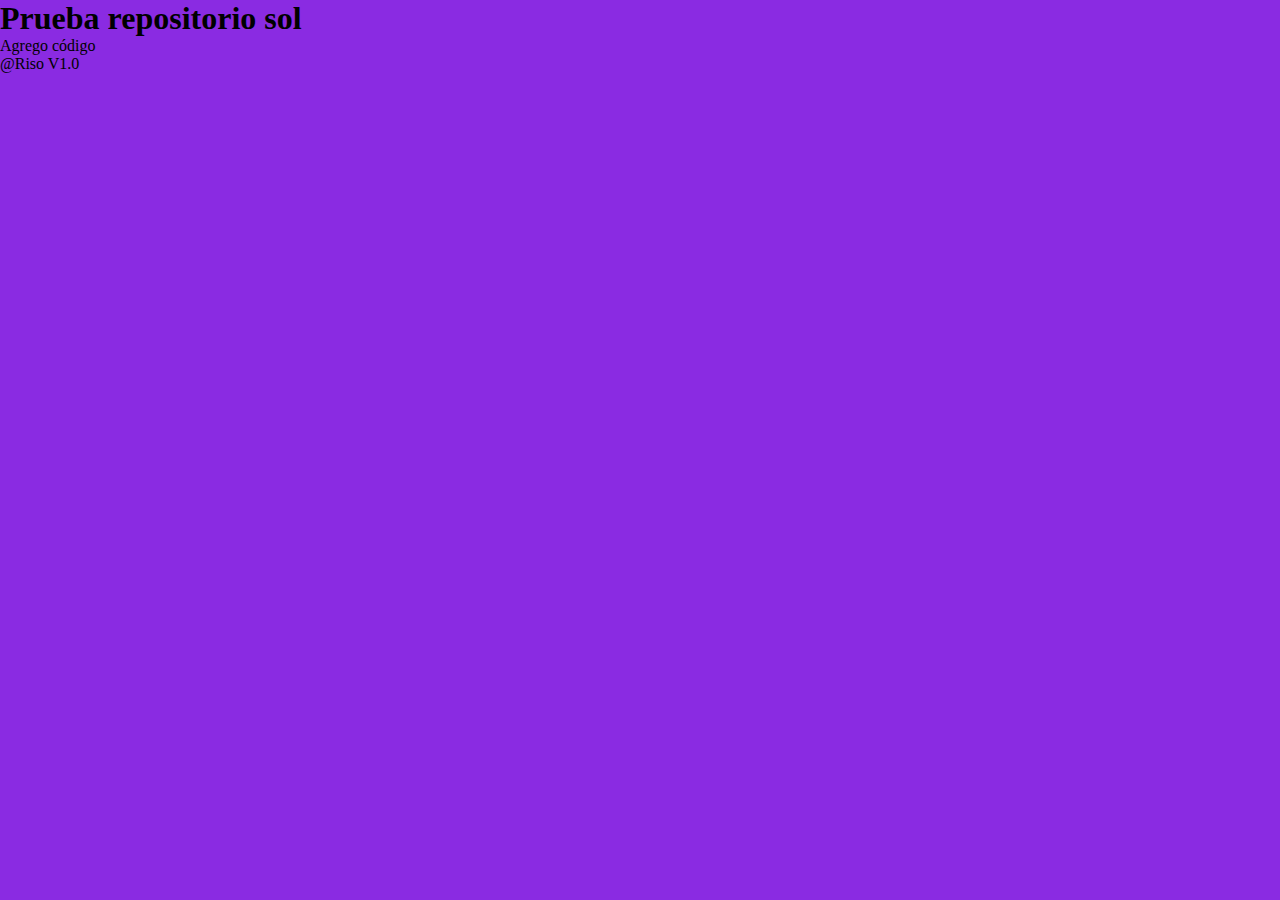
<file: Index.html>
<!DOCTYPE html>
<html lang="en">
  <head>
    <meta charset="UTF-8" />
    <meta name="viewport" content="width=, initial-scale=1.0" />
    <link rel="stylesheet" href="Styles/estilos.css" />
    <title>Document</title>
  </head>
  <body>
    <h1>Prueba repositorio sol</h1>
    <p>Agrego código</p>
  </body>
  <footer>@Riso V1.0</footer>
</html>
</file>
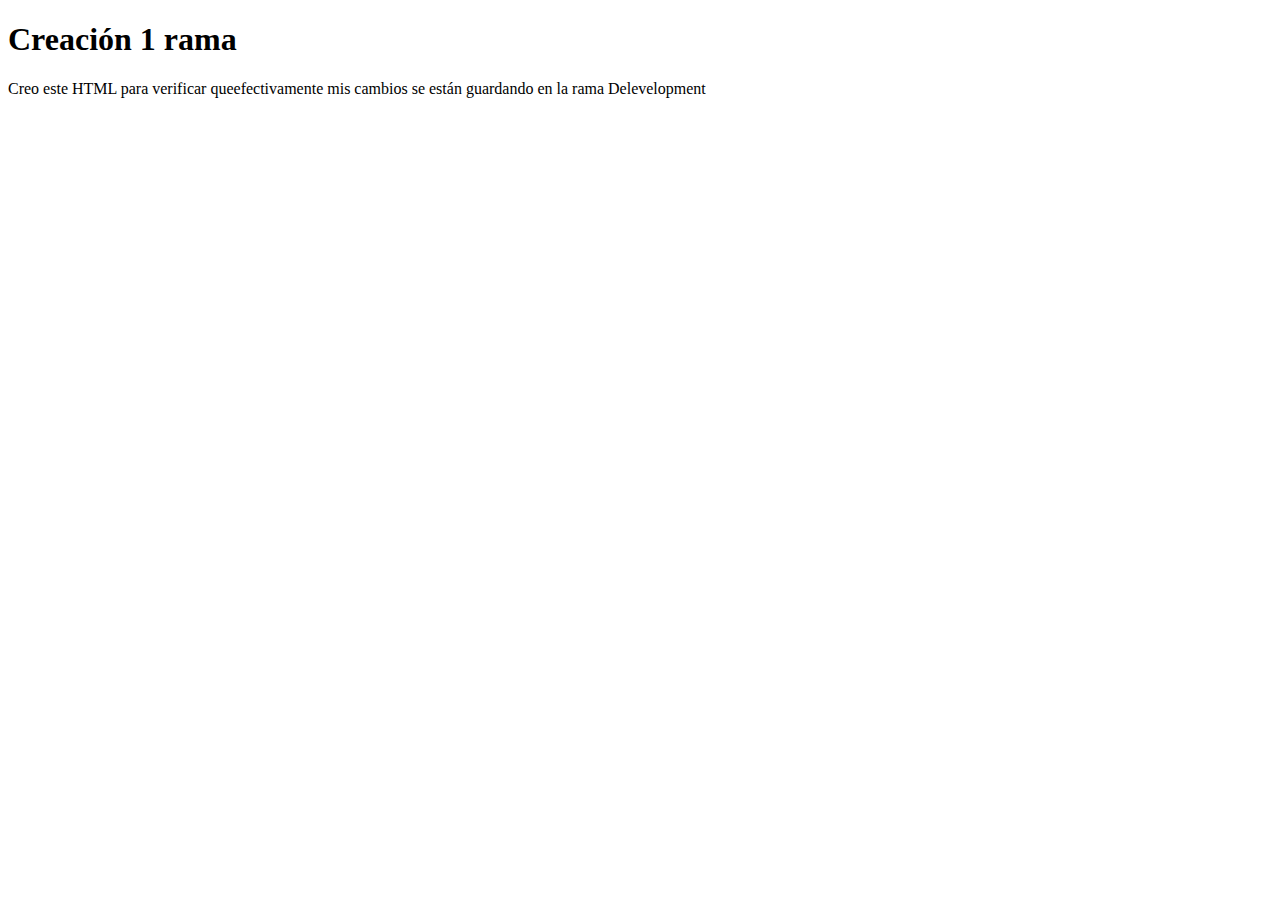
<file: EvidenciaRamaDt.html>
<!DOCTYPE html>
<html lang="en">
  <head>
    <meta charset="UTF-8" />
    <meta name="viewport" content="width=, initial-scale=1.0" />
    <title>Document</title>
  </head>
  <body>
    <h1>Creación 1 rama</h1>
    <p>
      Creo este HTML para verificar queefectivamente mis cambios se están
      guardando en la rama Delevelopment
    </p>
  </body>
</html>
</file>
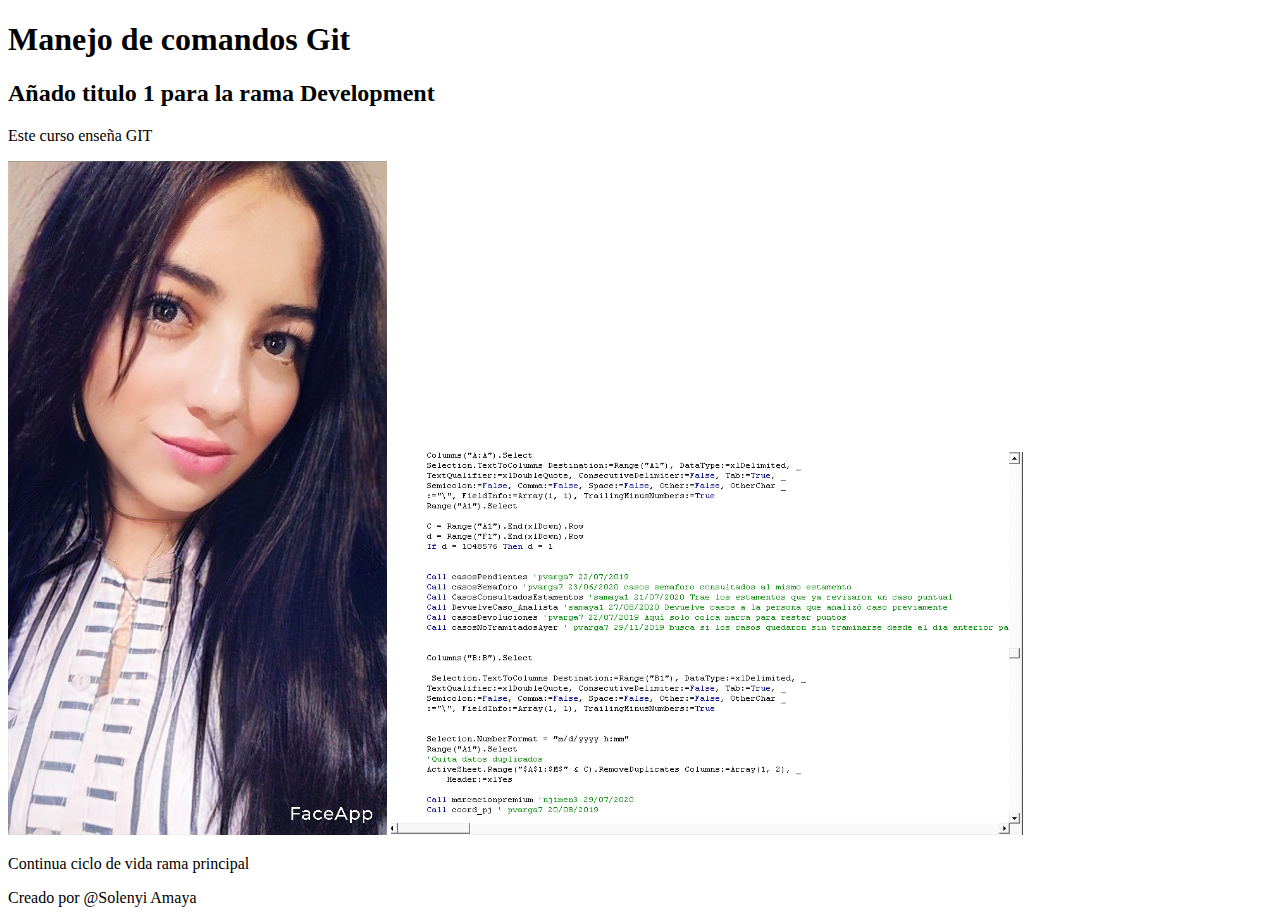
<file: Git.html>
<!DOCTYPE html>
<html lang="es">
  <head>
    <meta charset="UTF-8" />
    <meta name="viewport" content="width=<device-width>, initial-scale=1.0" />
    <title>Document</title>
  </head>
  <body>
    <h1>Manejo de comandos Git</h1>
    <h2>Añado titulo 1 para la rama Development</h2>
    <p>Este curso enseña GIT</p>
    <div>
      <img src="img/Foto.jpeg" alt="Foto de prueba" width="30%" />
      <img src="img/Métodos Estamentos.PNG" alt="Foto 2" width="50%" />
    </div>
    <section>
      <article>
        <p>Continua ciclo de vida rama principal</p>
      </article>
    </section>
  </body>
  <footer>Creado por @Solenyi Amaya</footer>
</html>
</file>
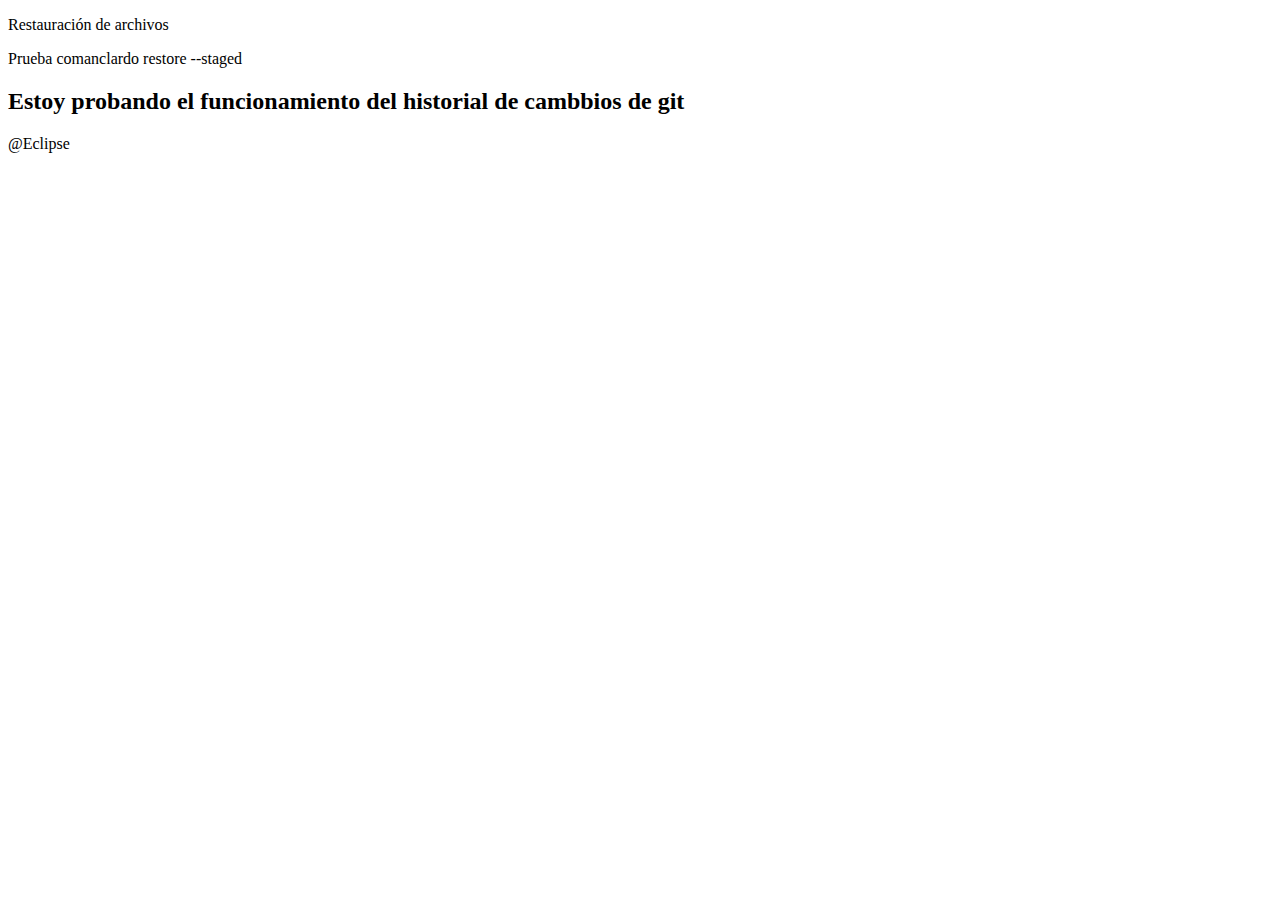
<file: Prueba.html>
<!DOCTYPE html>
<html lang="en">
  <head>
    <meta charset="UTF-8" />
    <meta name="viewport" content="width=, initial-scale=1.0" />
    <title>Document</title>
  </head>
  <body>
    <p>Restauración de archivos</p>
    <div>
      <p>Prueba comanclardo restore --staged</p>
    </div>
    <div>
      <p>
        <h2>Estoy probando el funcionamiento del historial de cambbios de git</h2>
      </p>
    </div>
  </body>
  <footer>@Eclipse</footer>
</html>
</file>
<file: Styles/estilos.css>
* {
  padding: 0;
  margin: 0;
}
body {
  background-color: blueviolet;
}

.contenedor {
  background-color: coral;
  padding: 1px;
}
</file>
